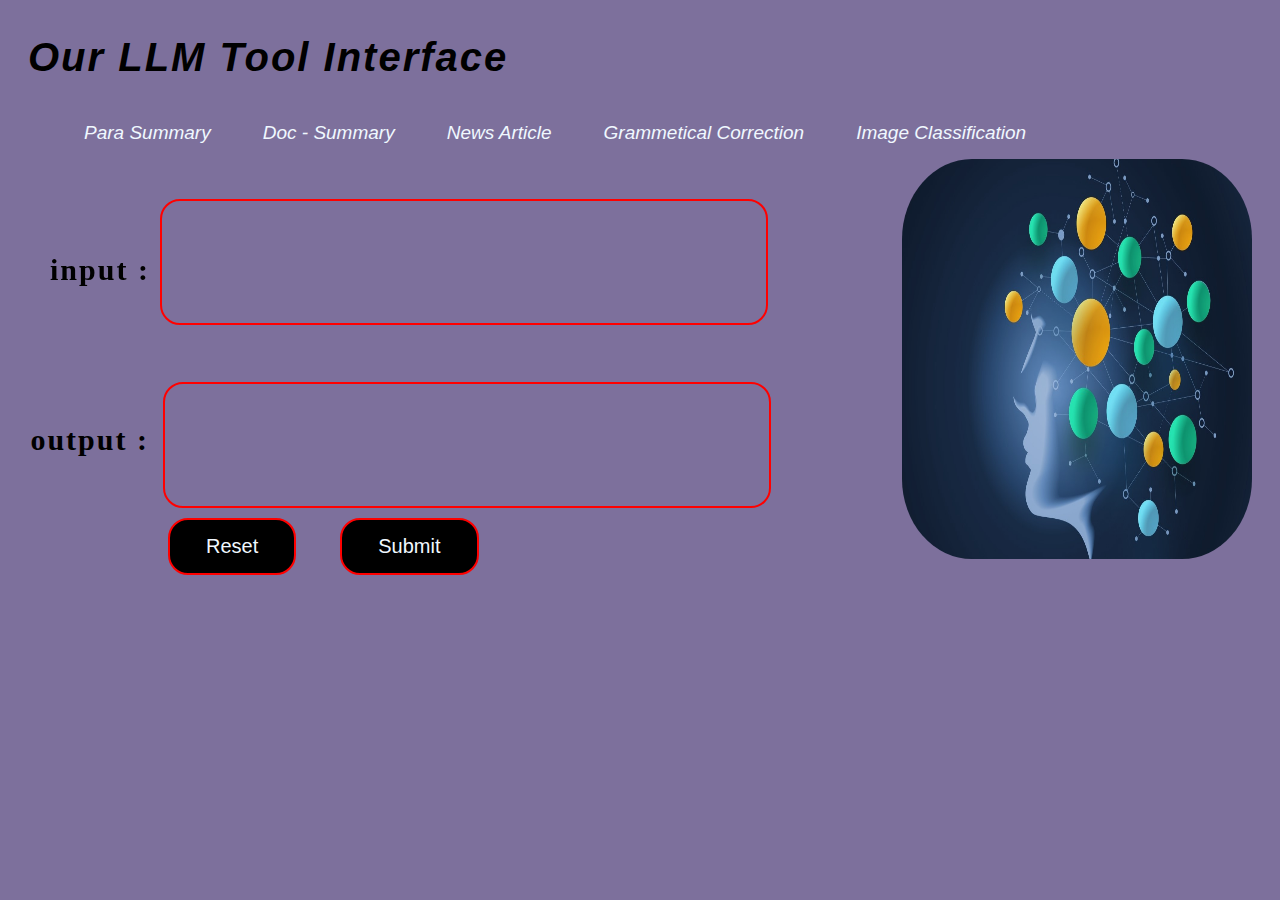
<file: index.html>
<!DOCTYPE html>
<html lang="en">
<head>
    <meta charset="UTF-8">
    <meta name="viewport" content="width=device-width, initial-scale=1.0">
    <title>SIH | GUI Interface</title>
    <link rel="stylesheet" href="GUI_style.css">
</head>
<body>
    <div class="main">
        <h1>Our LLM Tool Interface</h1>
        <div class="tabs">
            <a href="">Para Summary</a>
            <a href="">Doc - Summary</a>
            <a href="">News Article</a>
            <a href="">Grammetical Correction</a>
            <a href="">Image Classification</a>
        </div>
        <div class="header">
            <img src="./llm.jpg" alt="LLM Model Image">
            <div class="input_div">
                <h2>input : </h2>
                <input type="text" name="input_area" class="input_area">
            </div>
            <div class="output_div">
                <h2>output : </h2>
                <input type="text" name="output_area" class="output_area">
            </div>
            <div class="Submit_div">
                <input type="reset" value="Reset">
                <input type="submit" value="Submit">
            </div>
        </div>
    </div>
</body>
</html>
</file>
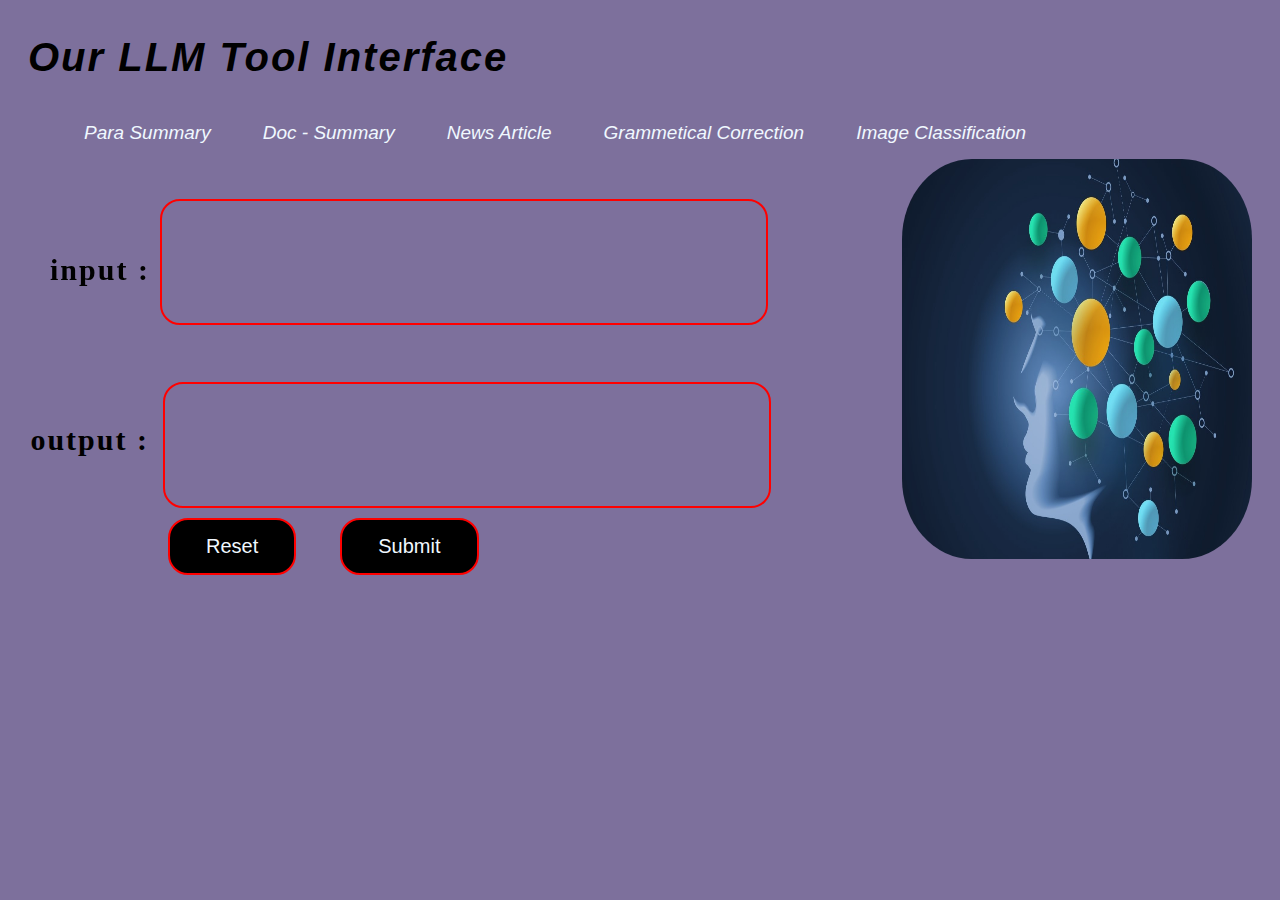
<file: hackathon_GUI.html>
<!DOCTYPE html>
<html lang="en">
<head>
    <meta charset="UTF-8">
    <meta name="viewport" content="width=device-width, initial-scale=1.0">
    <title>SIH | GUI Interface</title>
    <link rel="stylesheet" href="GUI_style.css">
</head>
<body>
    <div class="main">
        <h1>Our LLM Tool Interface</h1>
        <div class="tabs">
            <a href="">Para Summary</a>
            <a href="">Doc - Summary</a>
            <a href="">News Article</a>
            <a href="">Grammetical Correction</a>
            <a href="">Image Classification</a>
        </div>
        <div class="header">
            <img src="./llm.jpg" alt="LLM Model Image">
            <div class="input_div">
                <h2>input : </h2>
                <input type="text" name="input_area" class="input_area">
            </div>
            <div class="output_div">
                <h2>output : </h2>
                <input type="text" name="output_area" class="output_area">
            </div>
            <div class="Submit_div">
                <input type="reset" value="Reset">
                <input type="submit" value="Submit">
            </div>
        </div>
    </div>
</body>
</html>
</file>
<file: GUI_style.css>
body{
    display: block;
    position: relative;
    background-color:rgba(38, 16, 90, 0.599);
}
.main{
    display: grid;
    position: relative;
}
.main h1{
    color: black;
    font-family: 'Segoe UI', Tahoma, Geneva, Verdana, sans-serif;
    font-size: 40px;
    letter-spacing: 2px;
    padding-left: 20px;
    font-style: italic;
    cursor: pointer;
}
.tabs{
    display: flex;
    color: black;
}
.tabs a{
    position: relative;
    left:50px;
    padding: 15px 26px;
    font-size: 19px;
    font-family:'Lucida Sans', 'Lucida Sans Regular', 'Lucida Grande', 'Lucida Sans Unicode', Geneva, Verdana, sans-serif;
    font-weight: 400;
    font-style: oblique;
    text-decoration: none;
    color:aliceblue;
    background-image: linear-gradient(
        to bottom,transparent 0%,transparent 90%,rgb(4, 25, 33) 90%,black 100%
    );
    background-repeat: no-repeat;
    background-size: 0% 100%;
    background-position-x:right;
    transition:  background-size 600ms;
}
.tabs a:hover{
    color: red;
    background-size: 100% 10%;
    background-position-x:left;
}
img{
    width: 350px;
    height: 400px;
    float: right; 
    position: relative;
    border-radius: 20%;
    opacity: 0.9; 
    object-fit:fill;
    right: 20px;
}
.input_div{
    display:flex;
    position: fixed;
    left:50px;
}
.input_div h2{
    position: relative;
    top: 70px;
    font-size: 30px;
    font-family: Cambria, Cochin, Georgia, Times, 'Times New Roman', serif;
    letter-spacing: 2px;
    width: max-content;
}
.input_area{
    display: block;
    border: 2px solid red;
    border-radius: 20px;
    position: relative;
    top: 40px;
    left: 10px;
    width:600px;
    height: 120px;
    color: white;
    background-color: transparent;
}
.output_div h2{
    position: relative;
    top: 15pc;
    left: 1.4pc;
    font-size: 30px;
    font-family: Cambria, Cochin, Georgia, Times, 'Times New Roman', serif;
    letter-spacing: 2px;
    width: max-content;
}
.output_area{
    display: block;
    border: 2px solid red;
    border-radius: 20px;
    position: relative;
    top: 140px;
    left: 155px;
    width:600px;
    height: 120px;
    color: white;
    background-color: transparent;
}
.submit_div{
    display:flex;
    position: relative;
}
.Submit_div input{
    border: 2px solid red;
    background-color: black;
    color: aliceblue;
    position: relative;
    padding: 15px 36px;
    font-size: 20px;
    font-family:'Lucida Sans', 'Lucida Sans Regular', 'Lucida Grande', 'Lucida Sans Unicode', Geneva, Verdana, sans-serif;
    inset: 150px;
    border-radius: 20px;
    margin-right:30px;
    margin-left: 10px;
}
</file>
